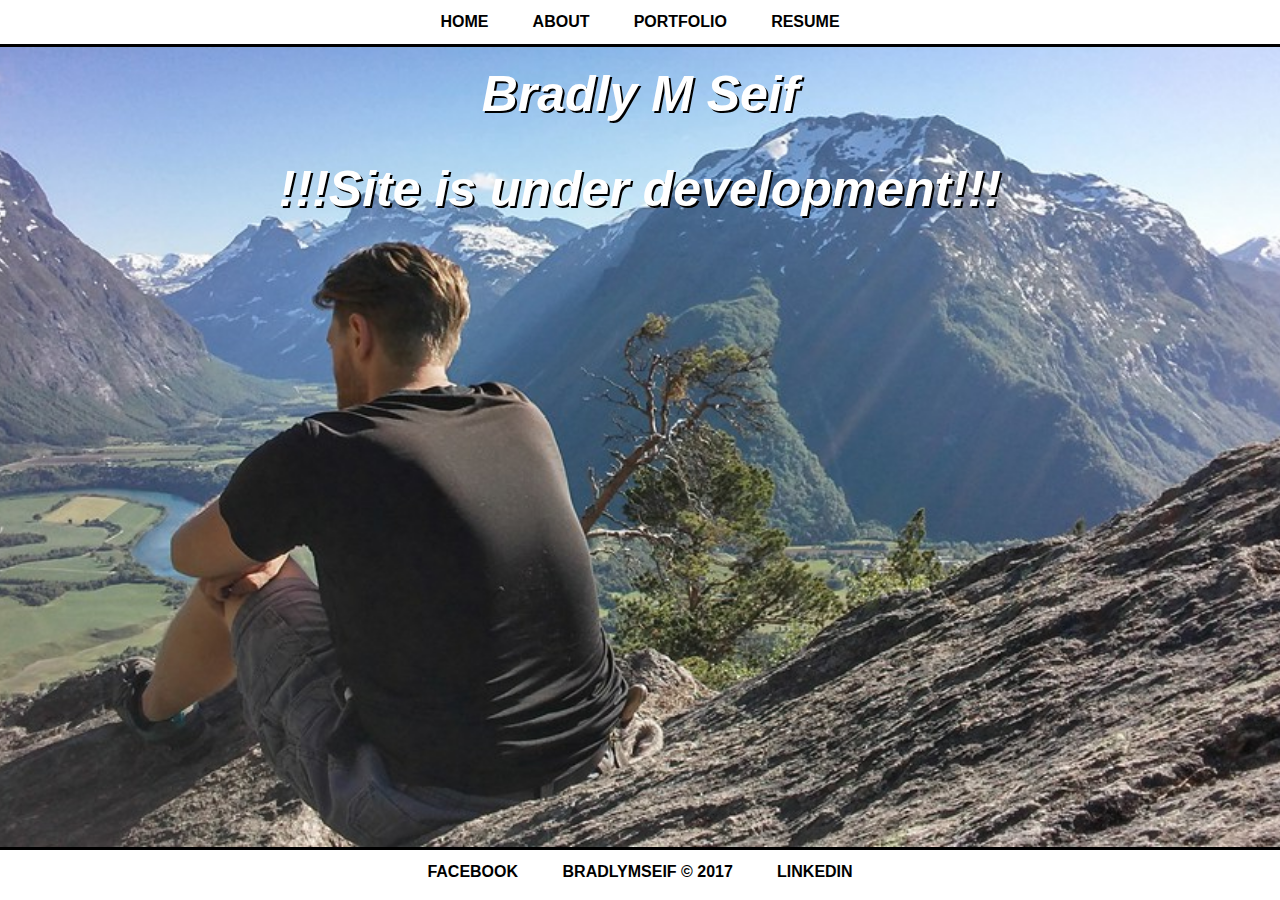
<file: index.html>
<!DOCTYPE html>
<html>
  <head>
    <script type="text/javascript" src="./javascript/main.js"> </script>
    <meta charset="utf-8">
    <meta name="veiwport" content="width=device-width">
    <meta name="description" content="Brad Seif">
    <meta name="keywords" content="Web Design, Nomad, Traveler,">
    <meta name="author" content="Brad Seif">
<title></title>
    <link rel="stylesheet" href="./css/style.css">
    <script
  src="http://code.jquery.com/jquery-3.2.1.js"
  integrity="sha256-DZAnKJ/6XZ9si04Hgrsxu/8s717jcIzLy3oi35EouyE="
  crossorigin="anonymous"></script>
  <script src="./javascript/main.js"></script>
  </head>
<body>
  <header>
    <nav>
      <ul>
        <li><a href="index.html">Home</a></li>
        <li><a href="about.html">About</a></li>
        <li><a href="portfolio.html">Portfolio</a></li>
        <li><a href="resume.html">Resume</a></li>
      </ul>
    </nav>
  </header>

  <section id="showcase">
    <div class="container">
      <h1>Bradly M Seif</h1>
      <h1> </h1>
      <h1>!!!Site is under development!!!</h1>
  </section>

  <section id="footer">
    <footer>
      <nav>
      <ul>
        <li>
          <!-- Facebook button -->
          <a href="https://www.facebook.com/brad.seif">
            <class="button"/> Facebook
          </a>
        </li>

        <li>
          <a>BradlyMSeif &copy; 2017</a>
        </li>

        <li>
          <!-- LinkedIn button -->
          <a href="https://www.linkedin.com/in/bradly-seif-6462b2151/">
            <class="button"/>LinkedIn</a>
        </li>
      </ul>
      </nav>
</footer>
  </section>
</body>
</html>
</file>
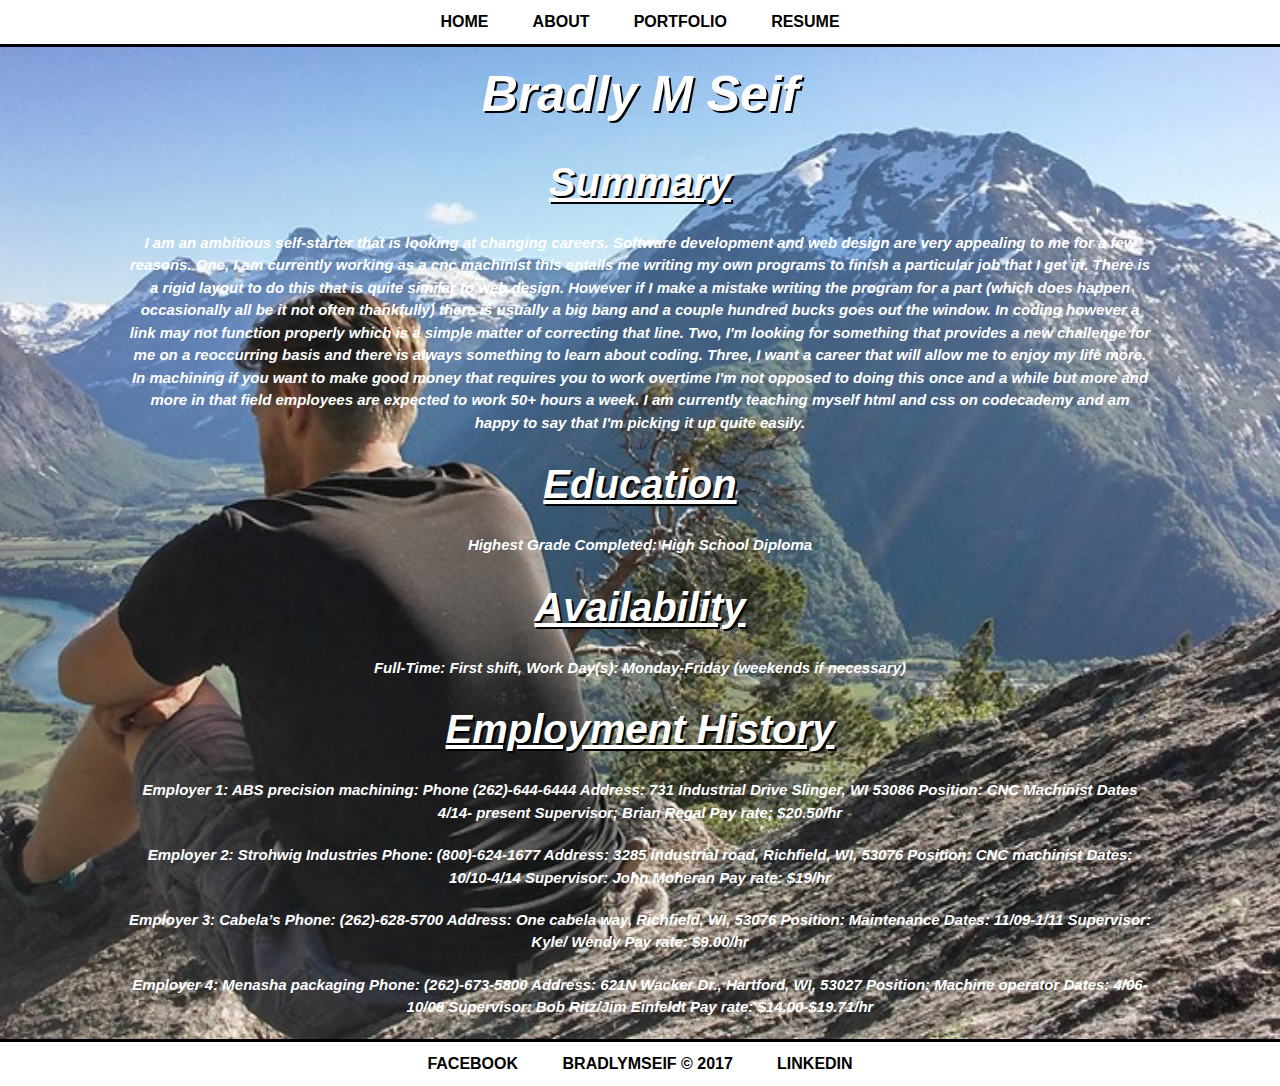
<file: contact.html>
<!DOCTYPE html>
<html>
  <head>
    <script type="text/javascript" src="./javascript/main.js"> </script>
    <meta charset="utf-8">
    <meta name="veiwport" content="width=device-width">
    <meta name="description" content="Brad Seif">
    <meta name="keywords" content="Web Design, Nomad, Traveler,">
    <meta name="author" content="Brad Seif">
<title></title>
    <link rel="stylesheet" href="./css/style.css">
  </head>
  <body>
  <header>
    <nav>
      <ul>
        <li><a href="index.html">Home</a></li>
        <li><a href="about.html">About</a></li>
        <li><a href="portfolio.html">Portfolio</a></li>
        <li><a href="contact.html">Resume</a></li>
      </ul>
    </nav>
  </header>
  <section id="showcase">
    <div class="container">
      <h1>Bradly M Seif</h1>
      <h2>Summary</h2>
      <h4>	I am an ambitious self-starter that is looking at changing careers. Software development and web design are very appealing to me for a few reasons. One, I am currently working as a cnc machinist this entails me writing my own programs to finish a particular job that I get in. There is a rigid layout to do this that is quite similar to web design. However if I make a mistake writing the program for a part (which does happen occasionally all be it not often thankfully) there is usually a big bang and a couple hundred bucks goes out the window. In coding however a link may not function properly which is a simple matter of correcting that line. Two, I'm looking for something that provides a new challenge for me on a reoccurring basis and there is always something to learn about coding. Three, I want a career that will allow me to enjoy my life more. In machining if you want to make good money that requires you to work overtime I'm not opposed to doing this once and a while but more and more in that field employees are expected to work 50+ hours a week. I am currently teaching myself html and css on codecademy and am happy to say that I'm picking it up quite easily.
      </h4>
      <h2>Education</h2>
      <h4>Highest Grade Completed: High School Diploma</h4>
      <h2>Availability</h2>
      <h4> Full-Time: First shift, Work Day(s): Monday-Friday (weekends if necessary) </h4>
      <h2>Employment History</h2>
      <h4>Employer 1: ABS precision machining: Phone (262)-644-6444 Address: 731 Industrial Drive Slinger, WI 53086 Position: CNC Machinist Dates 4/14- present Supervisor; Brian Regal Pay rate; $20.50/hr </h4>
      <h4>Employer 2: Strohwig Industries Phone: (800)-624-1677 Address: 3285 industrial road, Richfield, WI, 53076 Position: CNC machinist Dates: 10/10-4/14 Supervisor: John Moheran Pay rate: $19/hr</h4>
      <h4> Employer 3: Cabela’s Phone: (262)-628-5700 Address: One cabela way, Richfield, WI, 53076 Position: Maintenance Dates: 11/09-1/11 Supervisor: Kyle/ Wendy Pay rate: $9.00/hr </h4>
      <h4>Employer 4: Menasha packaging Phone: (262)-673-5800 Address: 621N Wacker Dr., Hartford, WI, 53027 Position: Machine operator Dates: 4/06-10/08 Supervisor: Bob Ritz/Jim Einfeldt Pay rate: $14.00-$19.71/hr </h4>
  </section>
    <section id="footer">
      <footer>
        <nav>
        <ul>
          <li>
            <!-- Facebook button -->
            <a href="https://www.facebook.com/brad.seif">
              <class="button"/> Facebook
            </a>
          </li>

          <li>
            <a>BradlyMSeif &copy; 2017</a>
          </li>

          <li>
            <!-- LinkedIn button -->
            <a href="https://www.linkedin.com/in/bradly-seif-6462b2151/">
              <class="button"/>LinkedIn</a>
          </li>
        </ul>
        </nav>
  </footer>
    </section>
  </body>
  </html>
</file>
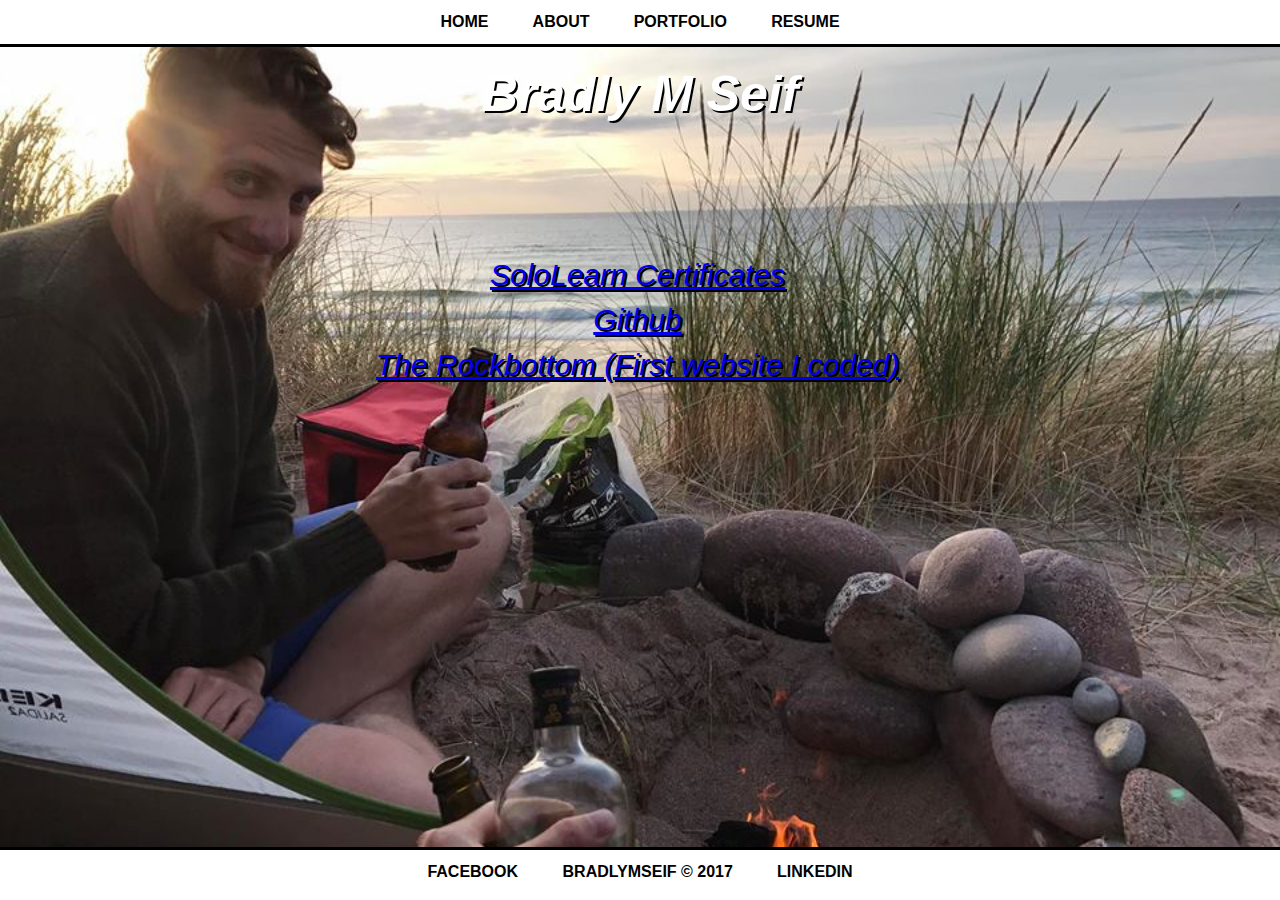
<file: portfolio.html>
<!DOCTYPE html>
<html>
  <head>
    <meta charset="utf-8">
    <meta name="veiwport" content="width=device-width">
    <meta name="description" content="Brad Seif">
    <meta name="keywords" content="Web Design, Nomad, Traveler,">
    <meta name="author" content="Brad Seif">
<title></title>
    <link rel="stylesheet" href="./css/style.css">
  </head>
<body>
  <header>
    <nav>
      <ul>
        <li><a href="index.html">Home</a></li>
        <li><a href="about.html">About</a></li>
        <li><a href="portfolio.html">Portfolio</a></li>
        <li><a href="resume.html">Resume</a></li>
      </ul>
    </nav>
  </header>

  <section id="showcase2">
    <div class="container">
      <h1>Bradly M Seif</h1>
      <ul>
        <li><a href="https://www.sololearn.com/Profile/6260421">SoloLearn Certificates</a></li>
        <li><a href="https://github.com/Rainmanjj">Github</a></li>
        <li><a href="https://rainmanjj.github.io/rockbottom/rockbottom/">The Rockbottom (First website I coded)</a></li>
      </ul>
    </div>
  </section>

  <section id="footer">
    <footer>
      <nav>
      <ul>
        <li>
          <!-- Facebook button -->
          <a href="https://www.facebook.com/brad.seif">
            <class="button"/> facebook
          </a>
        </li>

        <li>
          <a>BradlyMSeif &copy; 2017</a>
        </li>

        <li>
          <!-- LinkedIn button -->
          <a href="https://www.linkedin.com/in/bradly-seif-6462b2151/">
            <class="button"/>LinkedIn</a>
        </li>
      </ul>
      </nav>
</footer>
  </section>
</body>
</html>
</file>
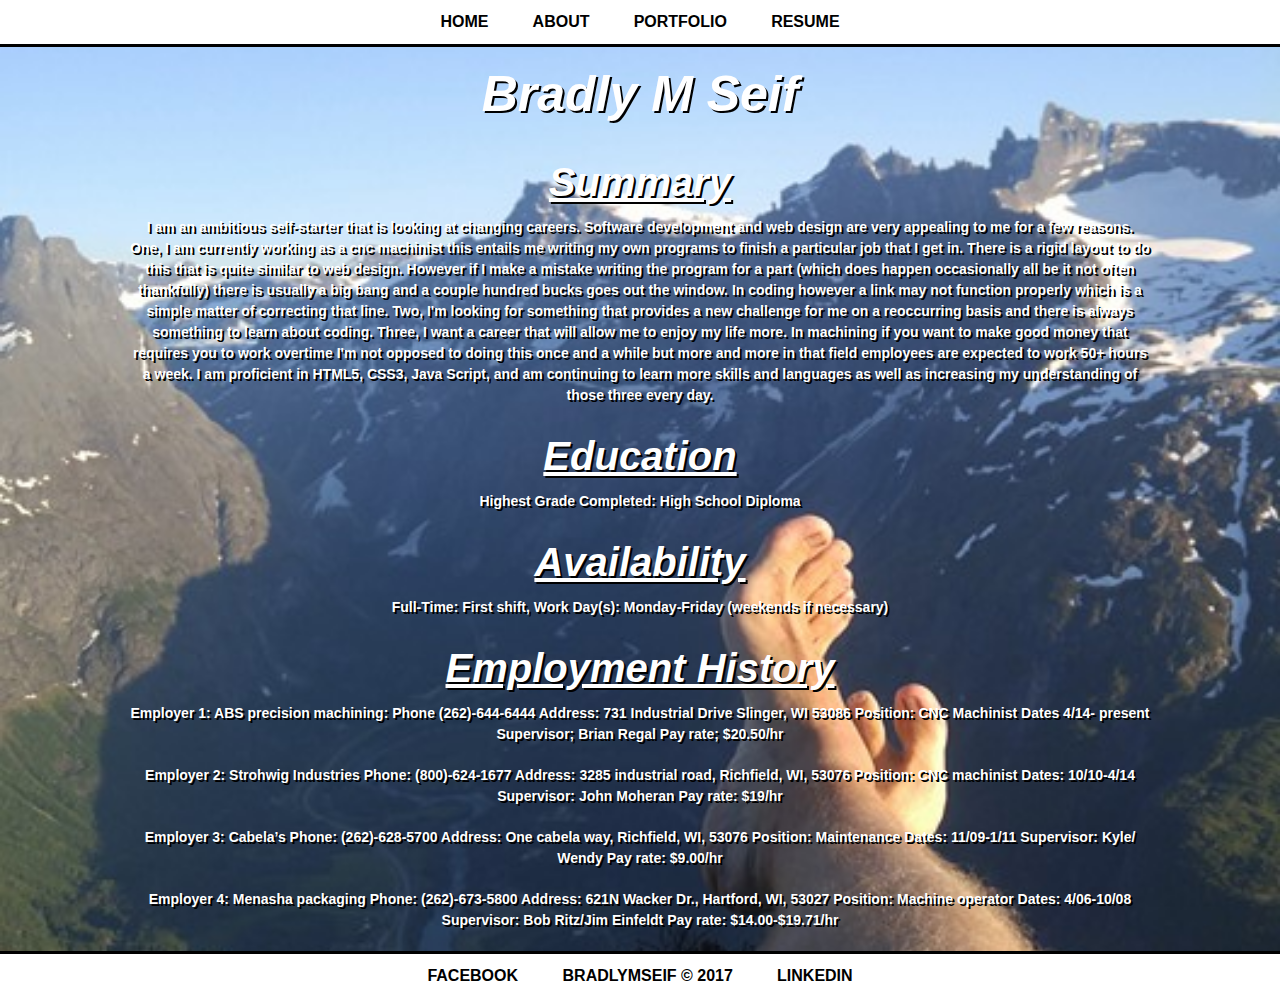
<file: resume.html>
<!DOCTYPE html>
<html>
  <head>
    <meta charset="utf-8">
    <meta name="veiwport" content="width=device-width">
    <meta name="description" content="Brad Seif">
    <meta name="keywords" content="Web Design, Nomad, Traveler,">
    <meta name="author" content="Brad Seif">
<title></title>
    <link rel="stylesheet" href="./css/style.css">
  </head>
  <body>
  <header>
    <nav>
      <ul>
        <li><a href="index.html">Home</a></li>
        <li><a href="about.html">About</a></li>
        <li><a href="portfolio.html">Portfolio</a></li>
        <li><a href="resume.html">Resume</a></li>
      </ul>
    </nav>
  </header>
  <section id="showcase1">
    <div class="container">
      <h1>Bradly M Seif</h1>
      <h2>Summary</h2>
      <h4>	I am an ambitious self-starter that is looking at changing careers. Software development and web design are very appealing to me for a few reasons. One, I am currently working as a cnc machinist this entails me writing my own programs to finish a particular job that I get in. There is a rigid layout to do this that is quite similar to web design. However if I make a mistake writing the program for a part (which does happen occasionally all be it not often thankfully) there is usually a big bang and a couple hundred bucks goes out the window. In coding however a link may not function properly which is a simple matter of correcting that line. Two, I'm looking for something that provides a new challenge for me on a reoccurring basis and there is always something to learn about coding. Three, I want a career that will allow me to enjoy my life more. In machining if you want to make good money that requires you to work overtime I'm not opposed to doing this once and a while but more and more in that field employees are expected to work 50+ hours a week. I am proficient in HTML5, CSS3, Java Script, and am continuing to learn more skills and languages as well as increasing my understanding of those three every day.
      </h4>
      <h2>Education</h2>
      <h4>Highest Grade Completed: High School Diploma</h4>
      <h2>Availability</h2>
      <h4> Full-Time: First shift, Work Day(s): Monday-Friday (weekends if necessary) </h4>
      <h2>Employment History</h2>
      <h4>Employer 1: ABS precision machining: Phone (262)-644-6444 Address: 731 Industrial Drive Slinger, WI 53086 Position: CNC Machinist Dates 4/14- present Supervisor; Brian Regal Pay rate; $20.50/hr </h4>
      <h4>Employer 2: Strohwig Industries Phone: (800)-624-1677 Address: 3285 industrial road, Richfield, WI, 53076 Position: CNC machinist Dates: 10/10-4/14 Supervisor: John Moheran Pay rate: $19/hr</h4>
      <h4> Employer 3: Cabela’s Phone: (262)-628-5700 Address: One cabela way, Richfield, WI, 53076 Position: Maintenance Dates: 11/09-1/11 Supervisor: Kyle/ Wendy Pay rate: $9.00/hr </h4>
      <h4>Employer 4: Menasha packaging Phone: (262)-673-5800 Address: 621N Wacker Dr., Hartford, WI, 53027 Position: Machine operator Dates: 4/06-10/08 Supervisor: Bob Ritz/Jim Einfeldt Pay rate: $14.00-$19.71/hr </h4>
  </section>
    <section id="footer">
      <footer>
        <nav>
        <ul>
          <li>
            <!-- Facebook button -->
            <a href="https://www.facebook.com/brad.seif">
              <class="button"/> Facebook
            </a>
          </li>

          <li>
            <a>BradlyMSeif &copy; 2017</a>
          </li>

          <li>
            <!-- LinkedIn button -->
            <a href="https://www.linkedin.com/in/bradly-seif-6462b2151/">
              <class="button"/>LinkedIn</a>
          </li>
        </ul>
        </nav>
  </footer>
    </section>
  </body>
  </html>
</file>
<file: css/style.css>
body{
  font: 15px/1.5 Arial, Helvetica, sans-serif;
  padding:0;
  margin:0;
  bacground-color:;
}

/* Global */
.container{
  width:80%;
  margin:auto;
  overflow: hidden;
}

.container1{
  overflow: hidden;
}


.container2{
  padding-top: 50px;
  overflow: hidden;
}

/* Header */
header{
  background:white:
  color:#ffffff;
  margin: auto;
  border-bottom:black 3px solid;
}

img {
  display: block;
  margin: auto;
  width: 70%;
}

header a{
  color:black;
  text-decoration: none;
  text-transform: uppercase;
  font-size: 16px;
}

header ul{
  text-align: center;
  margin:0;
  padding: 10px 10px 10px 10px;
}

header li{
  font-weight: bold;
  text-align: center;
  line-height: 20px
  margin: auto;
  display: inline;
  padding: 0px 20px 0px 20px;
}

nav{
  margin: auto;
}

}

header #branding h1{
  margin:auto;

}
header nav{
  float: auto;
}
header a:hover{
  color:blue;
  font-weight: lighter;
}


/* showcase */

#showcase {
  min-height: 800px;
  background: url("../img/norway3.jpg") no-repeat center;
  background-size: cover;
  -webkit-background-size: cover;
  -moz-background-size: cover;
  -o-background-size: cover;
  background-size: cover;
  text-align: center;
  color: white;
  font-style: italic;
}

#showcase h1 {
  margin-top: 10px;
  margin-left: 10px;
  margin-right: 10px;
  margin-right: 10px;
  font-size: 50px;
  margin-bottom: 20px;
  text-shadow: 2px 2px black;
}
#showcase h2 {
    margin-top: 5px;
    margin-left: 5px;
    margin-right: 5px;
    margin-right: 5px;
    font-size: 40px;
    margin-bottom: 5px;
    text-shadow: 2px 2px black;
    text-decoration: underline;
}
#showcase1 h4 {
    margin-top: 2px;
    margin-left: 2px;
    margin-right: 2px;
    margin-right: 2px;
    font-size: 14px;
    margin-bottom: 20px;
    color: white;
    font-style: normal;
    text-shadow: 2px 2px black;
}

/* showcase1 about*/

#showcase1 {
  min-height: 800px;
  background: url("../img/norway6.jpg") no-repeat center;
  background-size: cover;
  -webkit-background-size: cover;
  -moz-background-size: cover;
  -o-background-size: cover;
  background-size: cover;
  text-align: center;
  color: white;
  font-style: italic;
}

#showcase1 h1 {
  margin-top: 10px;
  margin-left: 10px;
  margin-right: 10px;
  margin-right: 10px;
  font-size: 50px;
  margin-bottom: 20px;
  text-shadow: 2px 2px black;
}
#showcase1 h2 {
    margin-top: 5px;
    margin-left: 5px;
    margin-right: 5px;
    margin-right: 5px;
    font-size: 40px;
    margin-bottom: 5px;
    text-shadow: 2px 2px black;
    text-decoration: underline;
}
#showcase1 h4 {
    margin-top: 2px;
    margin-left: 2px;
    margin-right: 2px;
    margin-right: 2px;
    font-size: 14px;
    margin-bottom: 20px;
    color: white;
    font-style: normal;
    text-shadow: 2px 2px black;
}

/* showcase2 portfolio */

#showcase2 {
  min-height: 800px;
  background: url("../img/scotland1.jpg") no-repeat center;
  background-size: cover;
  -webkit-background-size: cover;
  -moz-background-size: cover;
  -o-background-size: cover;
  background-size: cover;
  text-align: center;
  color: white;
  font-style: italic;
}

#showcase2 h1 {
  margin-top: 10px;
  margin-left: 10px;
  margin-right: 10px;
  margin-right: 10px;
  font-size: 50px;
  margin-bottom: 20px;
  text-shadow: 2px 2px black;
}
#showcase2 h2 {
    margin-top: 5px;
    margin-left: 5px;
    margin-right: 5px;
    margin-right: 5px;
    font-size: 40px;
    margin-bottom: 5px;
    text-shadow: 2px 2px black;
    text-decoration: underline;
}
#showcase2 h4 {
    margin-top: 2px;
    margin-left: 2px;
    margin-right: 2px;
    margin-right: 2px;
    font-size: 14px;
    margin-bottom: 20px;
    color: white;
    font-style: normal;
    text-shadow: 2px 2px black;
  }
#showcase2 ul {
  padding-top: 100px;
  list-style-type: none;

}
#showcase2 a {

  text-align: right;
  margin-top: 5px;
  margin-left: 5px;
  margin-right: 50px;
  font-size: 30px;
  margin-bottom: 5px;
  text-shadow: 2px 2px black;
  text-decoration: underline;
}

#showcase2 a:hover{

  color:blue;
  font-weight: lighter;
}



/* showcase3 about */

#showcase3 {
  min-height: 800px;
  background: url("../img/apostleislands1.jpg") no-repeat center;
  background-size: cover;
  -webkit-background-size: cover;
  -moz-background-size: cover;
  -o-background-size: cover;
  background-size: cover;
  text-align: center;
  color: white;
  font-style: italic;
}

#showcase3 h1 {

  margin-top: 10px;
  margin-left: 10px;
  margin-right: 10px;
  margin-right: 10px;
  font-size: 50px;
  margin-bottom: 20px;
  text-shadow: 2px 2px black;
}
#showcase3 h2 {
    margin-top: 5px;
    margin-left: 5px;
    margin-right: 5px;
    margin-right: 5px;
    font-size: 40px;
    margin-bottom: 5px;
    text-shadow: 2px 2px black;
    text-decoration: underline;
}
#showcase3 p {
    margin-top: 2px;
    margin-left: 2px;
    margin-right: 2px;
    margin-right: 2px;
    font-size: 14px;
    margin-bottom: 20px;
    color: white;
    font-style: normal;
    text-shadow: 2px 2px black;
  }

/* Boxes */

}

#boxes{
  margin-top: 20px;
  margin-left: 0;
}

#boxes .box{
  float: left;
  text-align: center;
  width: 30%;
  padding: 10px;
}
#sidebar .box img{
  align-items: center;
  padding-top: 50px;
  width: 250px;

}

#boxes h3{
  color: ;
  font:
}

/* sidebar */

.dark{
  padding: 15px;
  background: black;
  color: white;
  height: 120px;
  margin-top: 15px;
  margin-bottom: 10px;
  text-align: center;
  float: left;
}

aside#sidebar{
 float: right;
 width: 360px;
 margin-top: 10px;
}

aside#slideshow{
  float: right;
  margin-left: auto;
  margin-right: auto;
  margin-top: 50px
}


/* Main-col */

article#main-col{
  float: left;
  width: 50%;

}


/* contact */

ul#contact{
  list-style: none;
  border: red solid 2px;
  margin-bottom: 10px;
  background: ;
}

/* footer */

footer img{
height: 20px;
width: 20px;
}


footer{
  background:white:
  color:#ffffff;
  margin: auto;
  border-top:black 3px solid;
}

img {
  display: block;
  margin: auto;
  width: 70%;
}

footer a{
  color:black;
  text-decoration: none;
  text-transform: uppercase;
  font-size: 16px;
}

footer ul{
  text-align: center;
  margin:0;
  padding: 10px 10px 10px 10px;
}

footer li{
  font-weight: bold;
  text-align: center;
  line-height: 20px
  margin: auto;
  display: inline;
  padding: 0px 20px 0px 20px;
}

nav{
  margin: auto;
}

}

footer #branding h1{
  margin:auto;

}
footer nav{
  float: auto;
}
footer a:hover{
  color:blue;
  font-weight: lighter;
}
</file>
